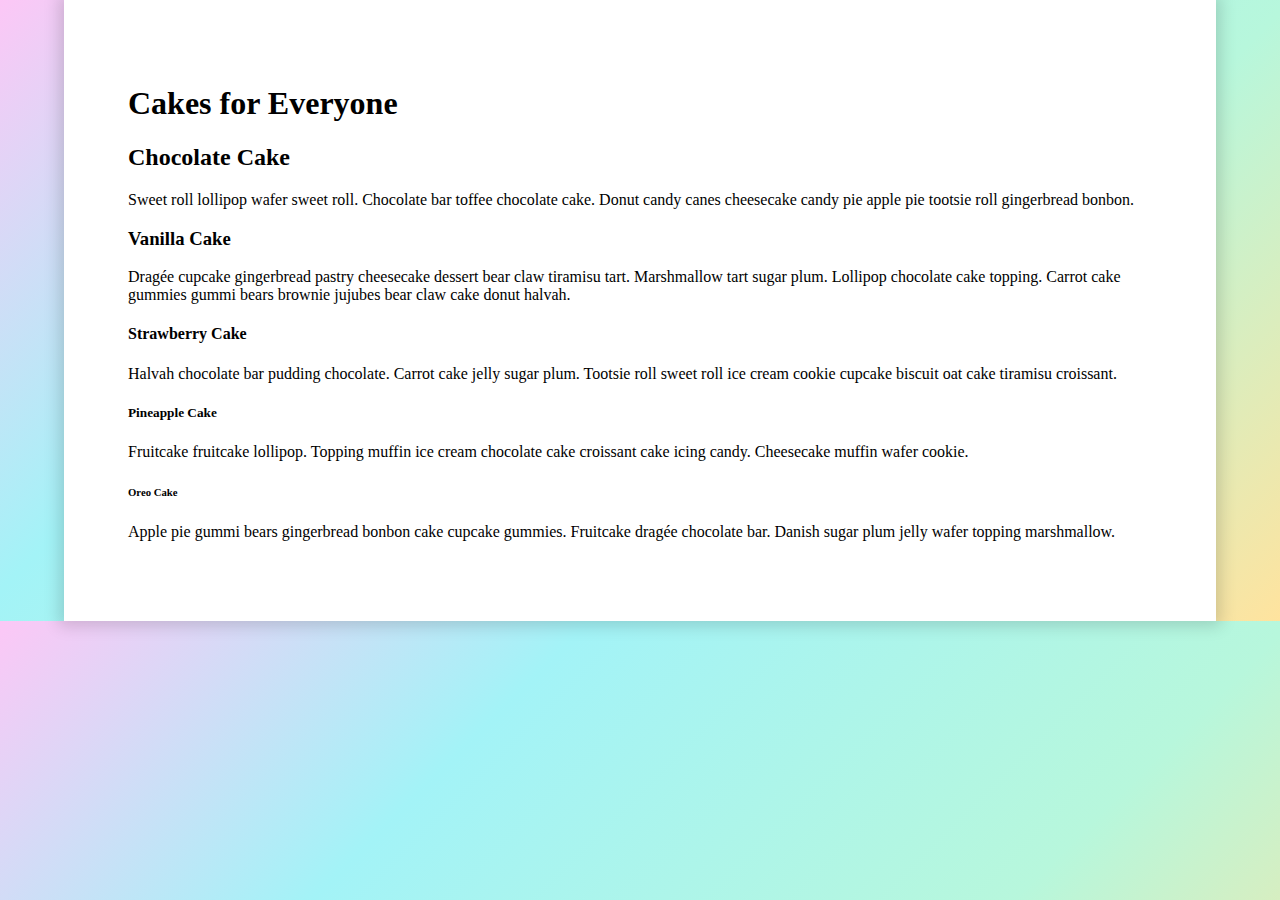
<file: index.html>
<!-- Download this repository so that you can view the changes locally. Don't forget to reupload your files when you are finished! -->

<!DOCTYPE html>
<html>
	<head>
		<meta charset="UTF-8">
		<meta http-equiv="X-UA-Compatible" content="IE=edge,chrome=1" />
		<meta name="viewport" content="width=device-width, initial-scale=1">
		
		<!-- Link to CSS File -->
		<link href="css/main.css" type="text/css" rel="stylesheet">

	</head>
	<body>
		<div id="wrapper">
			<h1>Cakes for Everyone</h1>
			
				<h2>Chocolate Cake</h2>

			<p>Sweet roll lollipop wafer sweet roll. Chocolate bar toffee chocolate cake. Donut candy canes cheesecake candy pie apple pie tootsie roll gingerbread bonbon.</p>

				<h3>Vanilla Cake</h3>

			<p>Dragée cupcake gingerbread pastry cheesecake dessert bear claw tiramisu tart. Marshmallow tart sugar plum. Lollipop chocolate cake topping. Carrot cake gummies gummi bears brownie jujubes bear claw cake donut halvah.</p>

				<h4>Strawberry Cake</h4>

			<p>Halvah chocolate bar pudding chocolate. Carrot cake jelly sugar plum. Tootsie roll sweet roll ice cream cookie cupcake biscuit oat cake tiramisu croissant.</p>

				<h5>Pineapple Cake</h5>

			<p>Fruitcake fruitcake lollipop. Topping muffin ice cream chocolate cake croissant cake icing candy. Cheesecake muffin wafer cookie.</p>

			<h6>Oreo Cake</h6>

			<p>Apple pie gummi bears gingerbread bonbon cake cupcake gummies. Fruitcake dragée chocolate bar. Danish sugar plum jelly wafer topping marshmallow.</p>
		</div>
	</body>
</html>
</file>
<file: css/main.css>
/* Hint! the @font-face rule needs to be the first thing in your CSS file!*/
/* Generated by Font Squirrel (https://www.fontsquirrel.com) on November 21, 2016 */



@font-face {
    font-family: 'asapbold';
    src: url('fonts/asap-bold-webfont.woff2') format('woff2'),
         url('fonts/asap-bold-webfont.woff') format('woff');
    font-weight: normal;
    font-style: normal;

}




@font-face {
    font-family: 'asapbold_italic';
    src: url('fonts/asap-bolditalic-webfont.woff2') format('woff2'),
         url('fonts/asap-bolditalic-webfont.woff') format('woff');
    font-weight: normal;
    font-style: normal;

}




@font-face {
    font-family: 'asapitalic';
    src: url('fonts/asap-italic-webfont.woff2') format('woff2'),
         url('fonts/asap-italic-webfont.woff') format('woff');
    font-weight: normal;
    font-style: normal;

}




@font-face {
    font-family: 'asapmedium';
    src: url('fonts/asap-medium-webfont.woff2') format('woff2'),
         url('fonts/asap-medium-webfont.woff') format('woff');
    font-weight: normal;
    font-style: normal;

}




@font-face {
    font-family: 'asapmediumitalic';
    src: url('fonts/asap-mediumitalic-webfont.woff2') format('woff2'),
         url('fonts/asap-mediumitalic-webfont.woff') format('woff');
    font-weight: normal;
    font-style: normal;

}




@font-face {
    font-family: 'asapregular';
    src: url('fonts/asap-regular-webfont.woff2') format('woff2'),
         url('fonts/asap-regular-webfont.woff') format('woff');
    font-weight: normal;
    font-style: normal;

}




@font-face {
    font-family: 'cinzel_decorativeblack';
    src: url('fonts/cinzeldecorative-black-webfont.woff2') format('woff2'),
         url('fonts/cinzeldecorative-black-webfont.woff') format('woff');
    font-weight: normal;
    font-style: normal;

}




@font-face {
    font-family: 'cinzel_decorativebold';
    src: url('fonts/cinzeldecorative-bold-webfont.woff2') format('woff2'),
         url('fonts/cinzeldecorative-bold-webfont.woff') format('woff');
    font-weight: normal;
    font-style: normal;

}




@font-face {
    font-family: 'cinzel_decorativeregular';
    src: url('fonts/cinzeldecorative-regular-webfont.woff2') format('woff2'),
         url('fonts/cinzeldecorative-regular-webfont.woff') format('woff');
    font-weight: normal;
    font-style: normal;

}
@font-face {
    font-family: 'Asap';
	src: url("fonts/Asap-Regular.otf");
	src: url("fonts/Asap-BoldItalic.otf");
	src: url("fonts/Asap-Italic.otf");
	src: url("fonts/Asap-Bold.otf");
	src: url("fonts/Asap-Medium.otf");
	src: url("fonts/Asap-MediumItalic.otf");
}

@font-face {
    font-family: 'Asap';
    font-weight: normal;
    font-style: normal;
}

@font-face {
    font-family: 'Asap';
    font-weight: normal;
    font-style: italic;
}

@font-face {
    font-family: 'Asap';
    font-weight: bold;
    font-style: normal;
}

@font-face {
    font-family: 'Asap';
    font-weight: bold;
    font-style: italic;
}

@font-face {
    font-family: 'Asap';
    font-weight: medium;
    font-style: italic;
}

@font-face {
    font-family: 'Asap';
    font-weight: medium;
    font-style: normal;
}

@font-face {
    font-family: 'CinzelDecorative';
	src: url("fonts/CinzelDecorative-Regular.ttf");
	src: url("fonts/CinzelDecorative-Bold.ttf");
	src: url("fonts/CinzelDecorative-Black.ttf");
}

@font-face {
    font-family: 'CinzelDecorative';
    font-weight: normal;
    font-style: normal;
}

@font-face {
    font-family: 'CinzelDecorative';
    font-weight: normal;
    font-style: bold;
}

@font-face {
    font-family: 'CinzelDecorative';
    font-weight: normal;
    font-style: black;
}


/* Start the CSS*/
body {
	margin: 0;
	padding: 0;
	/* Permalink - use to edit and share this gradient: http://colorzilla.com/gradient-editor/#fcc7f6+0,a3f3f7+31,b7f7dc+68,ffe39e+100 */
	background: #fcc7f6; /* Old browsers */
	background: -moz-linear-gradient(-45deg,  #fcc7f6 0%, #a3f3f7 31%, #b7f7dc 68%, #ffe39e 100%); /* FF3.6-15 */
	background: -webkit-linear-gradient(-45deg,  #fcc7f6 0%,#a3f3f7 31%,#b7f7dc 68%,#ffe39e 100%); /* Chrome10-25,Safari5.1-6 */
	background: linear-gradient(135deg,  #fcc7f6 0%,#a3f3f7 31%,#b7f7dc 68%,#ffe39e 100%); /* W3C, IE10+, FF16+, Chrome26+, Opera12+, Safari7+ */
	filter: progid:DXImageTransform.Microsoft.gradient( startColorstr='#fcc7f6', endColorstr='#ffe39e',GradientType=1 ); /* IE6-9 fallback on horizontal gradient */
}

#wrapper {
	width: 80%;
	margin: 0 auto;
	padding: 5%;
	background-color: #fff;
	box-shadow: 0px 0px 15px 5px rgba(0,0,0,.15);
}

h1 {
	font-family:' asapregular, serif';
}

h2 {
	font-family: 'asapmediumitalic, serif';
}

h3 {
	font-family: 'asapitalic, serif';
}

h4 {
	font-family: 'cinzel_decorativebold, sans-serif';
}

h5 {
	font-family: 'cinzel_decorativeregular, sans-serif';
}

h6 {
	font-family: 'cinzel_decorativebold, sans-serif';
}

p {
	font-family: 'cinzel_decorativeblack, sans-serif';
}
</file>
